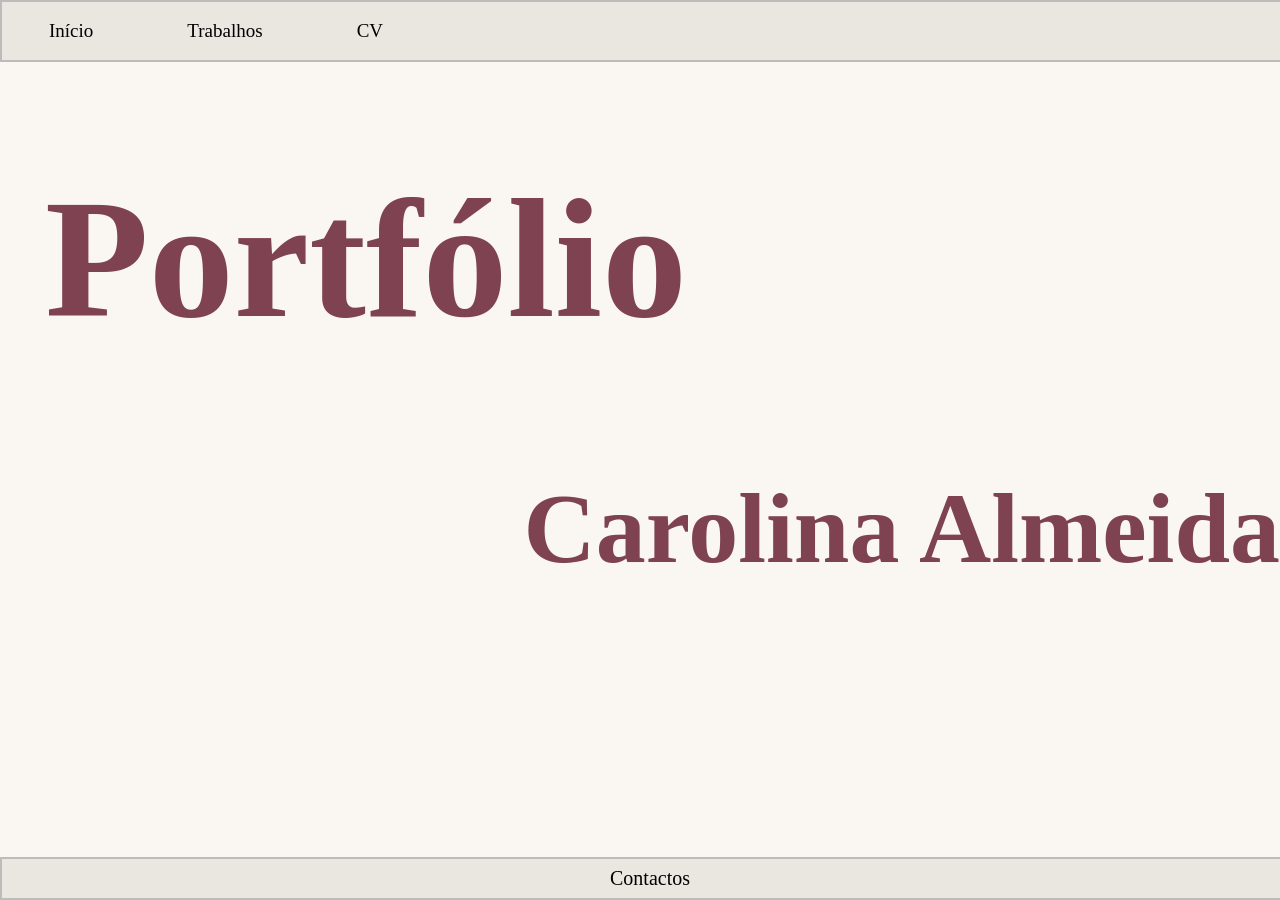
<file: index.html>
<!DOCTYPE html>
<html lang="pt-pt">
    <head>
        <title>Primeira Pagina</title>
        <meta charset="UTF-8">
        <link rel="stylesheet" href="estilos.css">
    </head>
    <body>

        <div id="cabecalho">
           <ul>
            <li><a href="index.html">Início</a></li>
            <li><a href="trabalhos.html">Trabalhos</a></li>
            <li><a href="cv.html" >CV</a></li>
            
      </ul> 
    </div>


        <h1 class="titulo">Portfólio</h1>
        <h2>Carolina Almeida</h2>

       

        <div id="rodape">
        <a href="Contactos.html">Contactos</a>
        </div>
        

        
     
      





        
    
        
    </body>
</html>
</file>
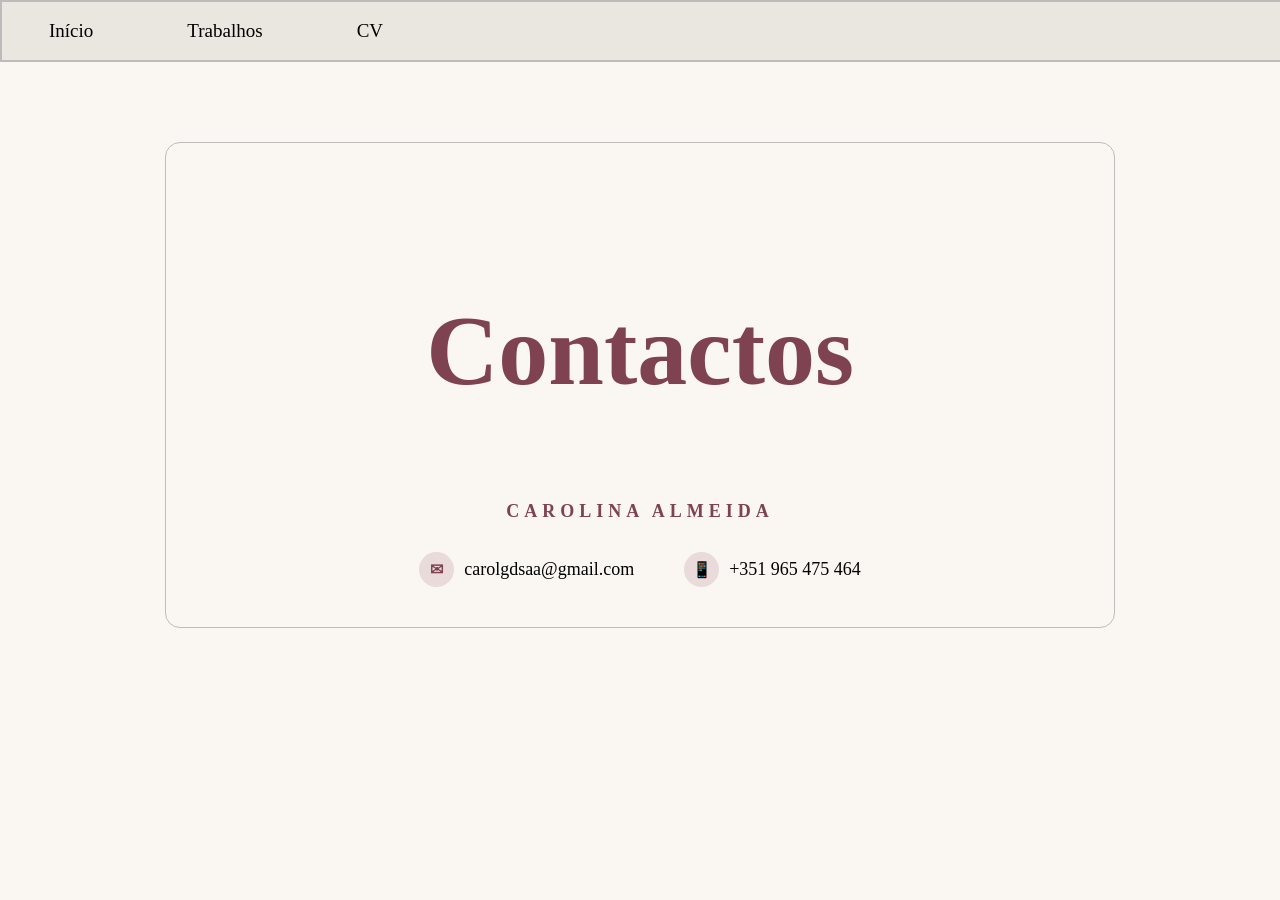
<file: Contactos.html>
<!DOCTYPE html>
<html lang="pt-pt">
<head>
    <title>Contactos</title>
    <meta charset="UTF-8">
    <link rel="stylesheet" href="estilos.css">
</head>
<body>
 <div id="cabecalho">
           <ul>
            <li><a href="index.html">Início</a></li>
            <li><a href="trabalhos.html">Trabalhos</a></li>
            <li><a href="cv.html" >CV</a></li>
      </ul> 
    </div>
   
<div class="retangulo">
    
    <h2>Contactos</h2>
    <h3 class="nome-subtitulo">Carolina Almeida</h3>

    <div class="bloco-contactos">
        <!-- Item 1: Email -->
        <div class="contacto-item">
            <span class="icone-circular">✉</span>
            <p>carolgdsaa@gmail.com</p>
        </div>

        <!-- Item 2: numero -->
       <div class="contacto-item">
            <span class="icone-circular">📱</span>
            <p>+351 965 475 464</p>
        </div>
    </div>

</div>
    
   </body>
    </html>
</file>
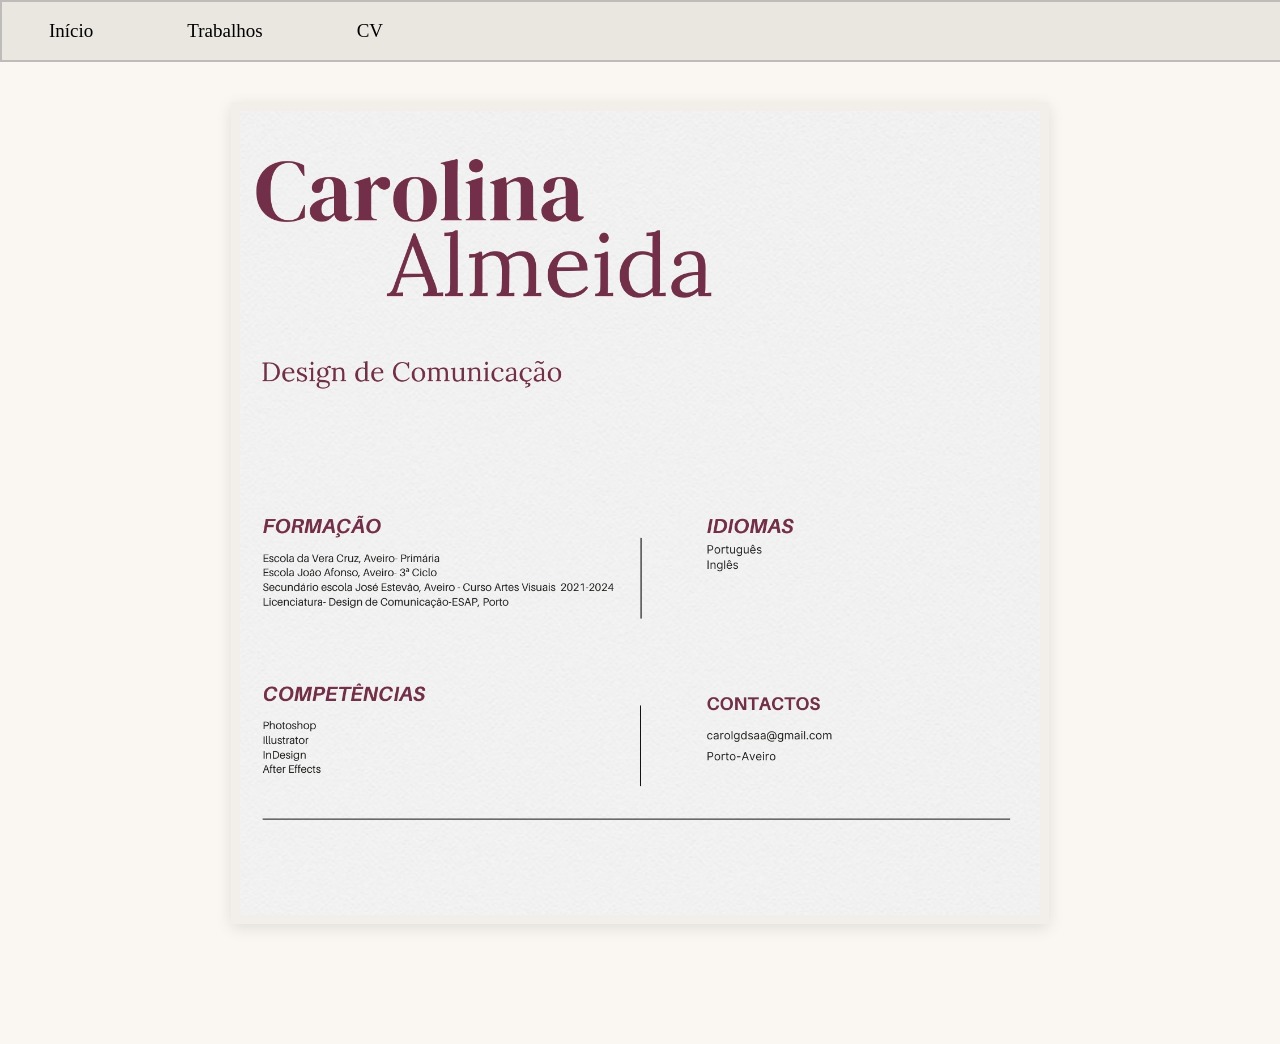
<file: cv.html>
<!DOCTYPE html>
<html lang="pt-pt">
<head>
    <title>CV</title>
    <meta charset="UTF-8">
    <link rel="stylesheet" href="estilos.css">
</head>
<body>

     <div id="cabecalho">
           <ul>
            <li><a href="index.html">Início</a></li>
            <li><a href="trabalhos.html">Trabalhos</a></li>
            <li><a href="cv.html" >CV</a></li>
      </ul> 
    </div>

     

       <img src="Imagens/CV.jpg" alt="Imagem CV" class="imagem-cv">

    

   




</body>


</html>
</file>
<file: estilos.css>
body {
     font-family: CoFo 'Times New Roman', Times, serif;
     background-color: rgb(240, 240, 240);
     margin: 0px;
     padding: 0px;
     background-color: rgb(250, 246, 241);

 }

 a {
     color: rgb(0, 0, 0);
     text-decoration: none;
 }

 ul {
     list-style-type: none;
     padding: 0;
 }

 h1 {
     color: rgb(126, 66, 81);
     text-align:left;
     font-size: 70px;
     text-decoration-color: currentColor;
     margin-top: 100px;
     margin-inline: 45px;
 }
 .titulo {
    font-size: 170px;
    text-align: left;
    margin-top: 100px;
    }

 h2 {
     color: rgb(126, 66, 81);
     text-align: right;
     font-size: 100px;
     text-decoration-color: currentColor;
     margin-top: 110px;

 }

 h3 {
     color: rgb(124, 120, 92);
     text-align: center;
     font-size: 30px;
     text-decoration-color: currentColor;
     margin-top: 220px;

 }
 
 h4 {
    color:rgb(126, 66, 81);
    text-align: center;
    font-size: 60px;
    text-decoration-color: currentColor;
    margin-top: 190px;
     }

h5 {
    color: rgb(0,0,0);
    text-align: center;
    font-size: 30px;
    text-decoration-color: currentColor;
    }


 #cabecalho {
     background-color: rgb(234, 230, 224);
     border: rgb(190, 188, 186) solid 2px;
     margin: 0px;
     width: 100%; 
     padding: 2px ; 
     text-align: left;
 }

 #cabecalho a {
     color: rgb(0, 0, 0);
     font-size: 19px;
     text-align: center;
 }

 #cabecalho li {
     display: inline-block;
     margin-inline: 45px;
 }

#trabalhos {
 margin-bottom: 100px;
}   

 #rodape {
     background-color: rgb(234, 230, 224);
     border: rgb(190, 188, 186) solid 2px;
     text-align: center;
     padding: 8px;
     position: fixed;
     bottom: 0;
     width: 100%;
     display: inline-block;
 }

 #rodape a {
     color: rgb(0, 0, 0);
     text-decoration: none;
     font-size: 20px;
 }

 /*img {
     width: 320px;

 }

 .galeria {
     display: flex;
     gap: 20px;
     justify-content: center;
 }*/

 .row {
     display: flex;
     flex-wrap: wrap;
     padding: 10px 30px; 
     margin-bottom: 90px;
 }



 .coluna {
     flex: 49%;
     max-width: 50%;
     box-sizing: border-box;
     background-color: rgba(176, 103, 103, 0.03); /* Opcional: um fundo muito subtil para alinhar o olhar */

}
     
  .coluna-vazia {
     flex: 49%;
     max-width: 50%;
     height: 0px;       
     padding: 0px;      
}

     
     
   .coluna img {
    display: block;
    margin: 0 auto;
    width: 100%;          /* Garante que ocupam o mesmo espaço de largura */
    height: 350px;         /* Mantém a altura máxima igual para todas */
    object-fit: contain;   /* Mostra a imagem INTEIRA sem cortar e sem distorcer */
    
}

.descricao-trabalho {
    flex: 0 0 100%;          /* Obriga o texto a ficar por baixo das duas imagens */
    text-align: center;      
    font-size: 18px;         
    color: rgb(126, 66, 81);
    font-family: 'Times New Roman', Times, serif;
    margin-top: 15px;        /* Espaço entre as imagens e o texto */
    margin-bottom: 40px;
    margin-inline: 45px;
     font-weight: bold; 
    }

    .descricao-trabalho.descricao-esquerda {
    text-align: left;
    margin-inline: 0px; 
    padding-left: 55px; /* Valor ajustado milimetricamente para a face da imagem */
    margin-top: 15px;   /* Força o texto a subir e ficar colado à imagem */
    margin-bottom: 40px;
}

 .retangulo {
        width: 950px;           
    max-width: 90%; 
    min-height: 400px;      
    background-color: rgb(250, 246, 241); 
    padding: 40px;          /* Aumentado o espaçamento interno para respirar melhor */
    margin: 80px auto;      /* Aumentado de 0 para 80px para empurrar o bloco mais para baixo */
    box-sizing: border-box;
    
    display: flex;
    flex-direction: column;
    justify-content: center; /* Centra todo o conteúdo verticalmente dentro do retângulo */
    align-items: center;
    color: rgb(0,0,0);
    border: 1px solid rgb(190, 188, 186); /* Borda cinzenta suave para combinar com o cabeçalho */
    border-radius: 15px; 
}

.imagem-cv {
    display: block;
    width: 800px;           /* Altere os píxeis para controlar a largura da imagem */
    height: auto;           /* Mantém a proporção correta para não distorcer a folha */
    max-width: 90%;         /* Impede que a imagem passe das bordas em ecrãs mais pequenos */
    margin: 0 auto;         /* Centra a imagem horizontalmente no ecrã */

   
    margin-top: 40px;       /* Espaço entre o título "CV" e a imagem */
    margin-bottom: 120px;   /* Espaço no fim para a imagem não ficar colada ao rodapé */

    
    border: 9px solid rgb(0, 0, 0, 0.03); /* Uma borda fina cinzenta à volta do papel */
    box-shadow: 0px 4px 15px rgba(0, 0, 0, 0.1);
    }

    .titulo-contacto {
    color: rgb(0, 0, 0);
    font-size: 30px;    /* Ajustado para metade do tamanho do h2 normal */
    text-align: center;
    margin: 0;
    font-family: 'CoFo', sans-serif;
    font-weight: bold;
}

/* Estilo para o seu nome Carolina Almeida */
.nome-subtitulo {
    color: rgb(126, 66, 81);
    font-size: 18px;
    text-align: center;
    letter-spacing: 5px; 
    text-transform: uppercase;
    margin-top: 10px;
    margin-bottom: 30px;
}
/* Alinha o Email e o Telemóvel horizontalmente */
.bloco-contactos {
    display: flex;
    justify-content: center;
    gap: 50px; 
    width: 100%;
}

.contacto-item {
    display: flex;
    align-items: center;
    gap: 10px;
}

.contacto-item p {
    margin: 0;
    font-size: 18px;
    color: rgb(0, 0, 0);
}
/* Os pequenos círculos rosa/terracota atrás dos ícones */
.icone-circular {
    display: flex;
    align-items: center;
    justify-content: center;
    width: 35px;
    height: 35px;
    background-color: rgba(126, 66, 81, 0.15); 
    color: rgb(126, 66, 81);
    border-radius: 50%;
    font-weight: bold;
    font-size: 16px;
}
</file>
